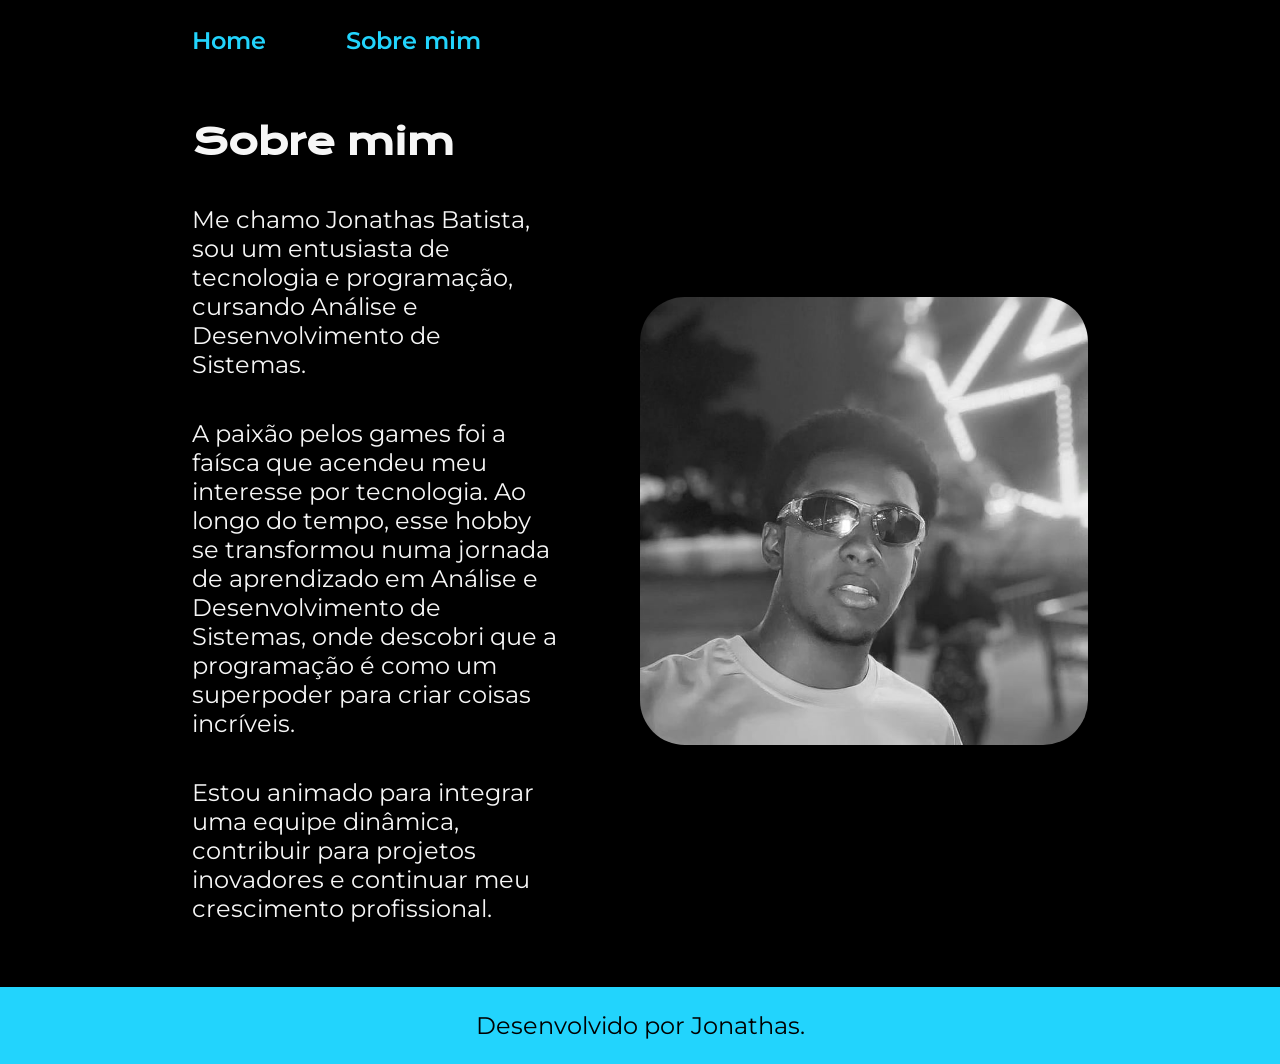
<file: about.html>
<!DOCTYPE html>
<html lang="pt-br">
<head>
    <meta charset="UTF-8">
    <meta http-equiv="X-UA-Compatible" content="IE=edge">
    <meta name="viewport" content="width=device-width, initial-scale=1.0">
    <title>Sobre mim</title>
    <link rel="stylesheet" href="./styles/style.css">
</head>
<body>
    
    <header class="cabecalho">
        <nav class="cabecalho__menu">
            <a class="cabecalho__menu__pagina" href="index.html">Home</a>
            <a class="cabecalho__menu__pagina" href="about.html">Sobre mim</a>
        </nav>
    </header>

    <main class="apresentacao">
        <section class="apresentacao__conteudo">
            <h1 class="apresentacao__conteudo__titulo">Sobre mim</h1>
            <p class="apresentacao__conteudo__texto">Me chamo Jonathas Batista, sou um entusiasta de tecnologia e programação, cursando Análise e Desenvolvimento de Sistemas. </p>
            <p class="apresentacao__conteudo__texto">A paixão pelos games foi a faísca que acendeu meu interesse por tecnologia. Ao longo do tempo, esse hobby se transformou numa jornada de aprendizado em Análise e Desenvolvimento de Sistemas, onde descobri que a programação é como um superpoder para criar coisas incríveis.</p>
            <p class="apresentacao__conteudo__texto">Estou animado para integrar uma equipe dinâmica, contribuir para projetos inovadores e continuar meu crescimento profissional.</p>
        </section>
        <img class="apresentacao__imagem" src="assets/perfil.jpeg" alt="Foto do Jonathas Batista programando">
    </main>
    
    <footer class="rodape">
        <p>Desenvolvido por Jonathas.</p>
    </footer>
</body>
</html>
</file>
<file: styles/style.css>
@import url('https://fonts.googleapis.com/css2?family=Krona+One&family=Noto+Sans:wght@400;700&display=swap');
@import url('https://fonts.googleapis.com/css2?family=Krona+One&family=Montserrat&family=Noto+Sans:wght@400;700&display=swap');
@import url('https://fonts.googleapis.com/css2?family=Krona+One&family=Montserrat:wght@400;600&family=Noto+Sans:wght@400;700&display=swap');


:root{
    --cor-primaria: #000000;
    --cor-secundaria: #F6F6F6;
    --cor-tercearia: #22D4FD;
    --cor-hover: #272727;

    --fonte-primaria: 'Krona One', sans-serif;
    --fonte-secundaria: 'Montserrat', sans-serif;
}
*{
    margin: 0;
    padding: 0;
}
body{
    box-sizing: border-box;
    background-color: var(--cor-primaria);
    color: var(--cor-secundaria);
}
.cabecalho{
    padding: 2% 0% 0% 15%;
}
.cabecalho__menu{
    display: flex;
    gap: 80px;
}
.cabecalho__menu__pagina{
    font-size: 1.5rem;
    font-family: var(--fonte-secundaria);
    font-weight: 600;
    color: var(--cor-tercearia);
    text-decoration: none;
}
.apresentacao{
    padding: 5% 15%;
    display: flex;
    align-items: center;
    justify-content: space-between;
    gap: 82px;
}
.apresentacao__conteudo{
    width: 50%;
    display: flex;
    flex-direction: column;
    gap: 40px;
}
.apresentacao__conteudo__titulo{
    font-size: 2.25rem;
    font-family: var(--fonte-primaria);
}
.titulo-destaque{
    color: var(--cor-tercearia);
}
.apresentacao__conteudo__texto{
    font-size: 1.5rem;
    font-family: var(--fonte-secundaria);
}
.apresentacao__conteudo__texto a{
    text-decoration: none;
    color: var(--cor-tercearia);
}
.apresentacao__links{
    display: flex;
    flex-direction: column;
    justify-content: space-between;
    align-items: center;
    gap: 32px;
}
.apresentacao__links__subtitulo{
    font-family: var(--fonte-secundaria);
    font-weight: 400;
    font-size: 1.5rem;
}
.apresentacao__links__botao{
    display: flex;
    justify-content: center;
    gap: 16px;
    width: 50%;
    border: 2px solid var(--cor-tercearia);
    border-radius: 8px;
    padding: 21.5px 0px;
    text-align: center;
    text-decoration: none;
    color: var(--cor-secundaria);
    font-size: 1.5rem;
    font-weight: 600;
    font-family: var(--fonte-secundaria);
}
.apresentacao__links__botao:hover{
    background-color: var(--cor-hover);
}
.apresentacao__imagem{
    width: 50%;
    border-radius: 10%;
}
.rodape{
    padding: 24px;
    color: var(--cor-primaria);
    background-color: var(--cor-tercearia);
    text-align: center;
    font-family: var(--fonte-secundaria);
    font-size: 1.5rem;
    font-weight: 400;
}

@media (max-width: 1200px){
    .cabecalho{
        padding: 10%;
    }
    .cabecalho__menu{
        justify-content: center;
    }
    .apresentacao{
        flex-direction: column-reverse;
        padding: 5%;
    }
    .apresentacao__conteudo{
        width: auto;
    }
}
</file>
